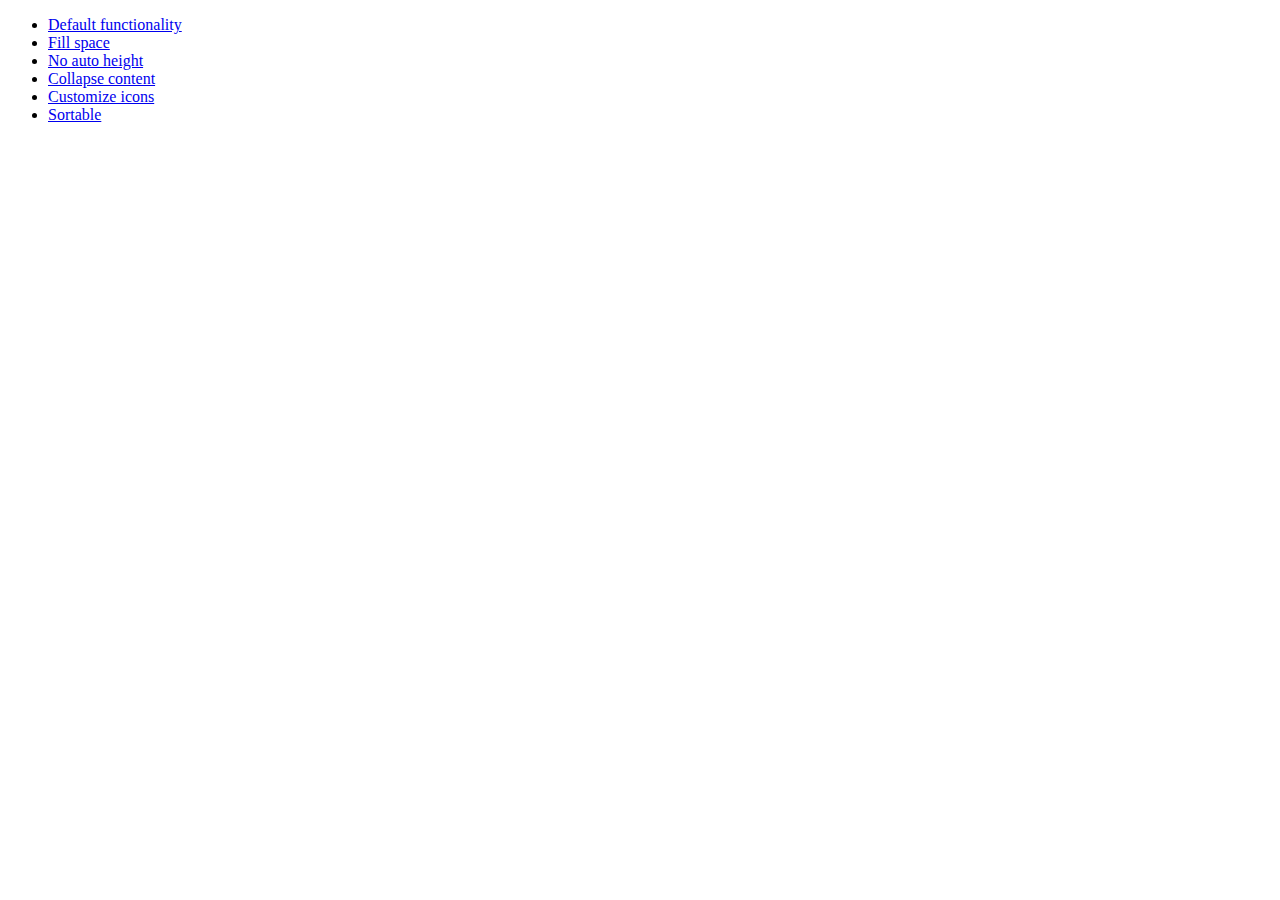
<file: static/assets/libs/jquery-ui/demos/accordion/index.html>
<!doctype html>
<html lang="en">
<head>
	<meta charset="utf-8">
	<meta name="viewport" content="width=device-width, initial-scale=1">
	<title>jQuery UI Accordion Demos</title>
</head>
<body>

<ul>
	<li><a href="default.html">Default functionality</a></li>
	<li><a href="fillspace.html">Fill space</a></li>
	<li><a href="no-auto-height.html">No auto height</a></li>
	<li><a href="collapsible.html">Collapse content</a></li>
	<li><a href="custom-icons.html">Customize icons</a></li>
	<li><a href="sortable.html">Sortable</a></li>
</ul>

</body>
</html>
</file>
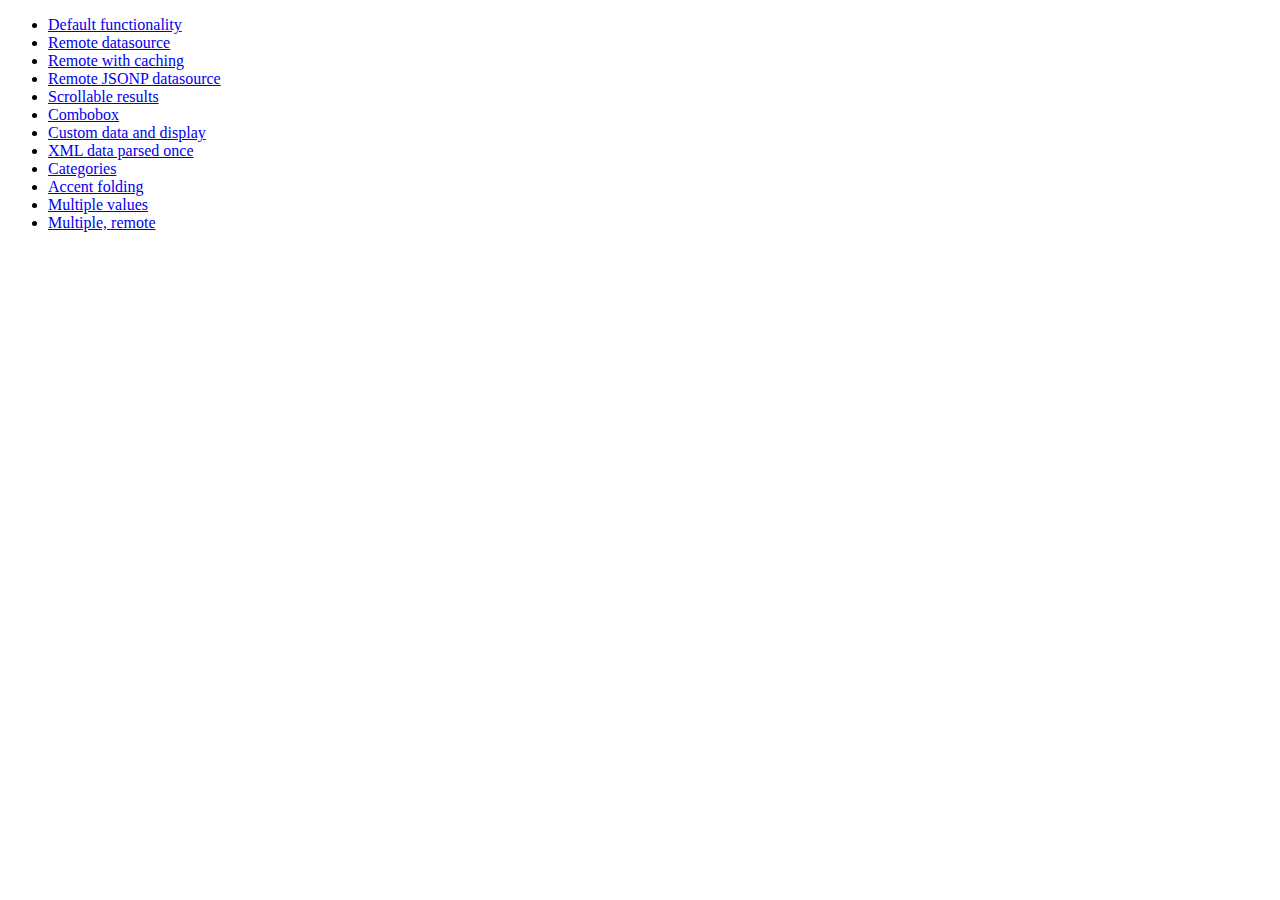
<file: static/assets/libs/jquery-ui/demos/autocomplete/index.html>
<!doctype html>
<html lang="en">
<head>
	<meta charset="utf-8">
	<meta name="viewport" content="width=device-width, initial-scale=1">
	<title>jQuery UI Autocomplete Demos</title>
</head>
<body>

<ul>
	<li><a href="default.html">Default functionality</a></li>
	<li><a href="remote.html">Remote datasource</a></li>
	<li><a href="remote-with-cache.html">Remote with caching</a></li>
	<li><a href="remote-jsonp.html">Remote JSONP datasource</a></li>
	<li><a href="maxheight.html">Scrollable results</a></li>
	<li><a href="combobox.html">Combobox</a></li>
	<li><a href="custom-data.html">Custom data and display</a></li>
	<li><a href="xml.html">XML data parsed once</a></li>
	<li><a href="categories.html">Categories</a></li>
	<li><a href="folding.html">Accent folding</a></li>
	<li><a href="multiple.html">Multiple values</a></li>
	<li><a href="multiple-remote.html">Multiple, remote</a></li>
</ul>

</body>
</html>
</file>
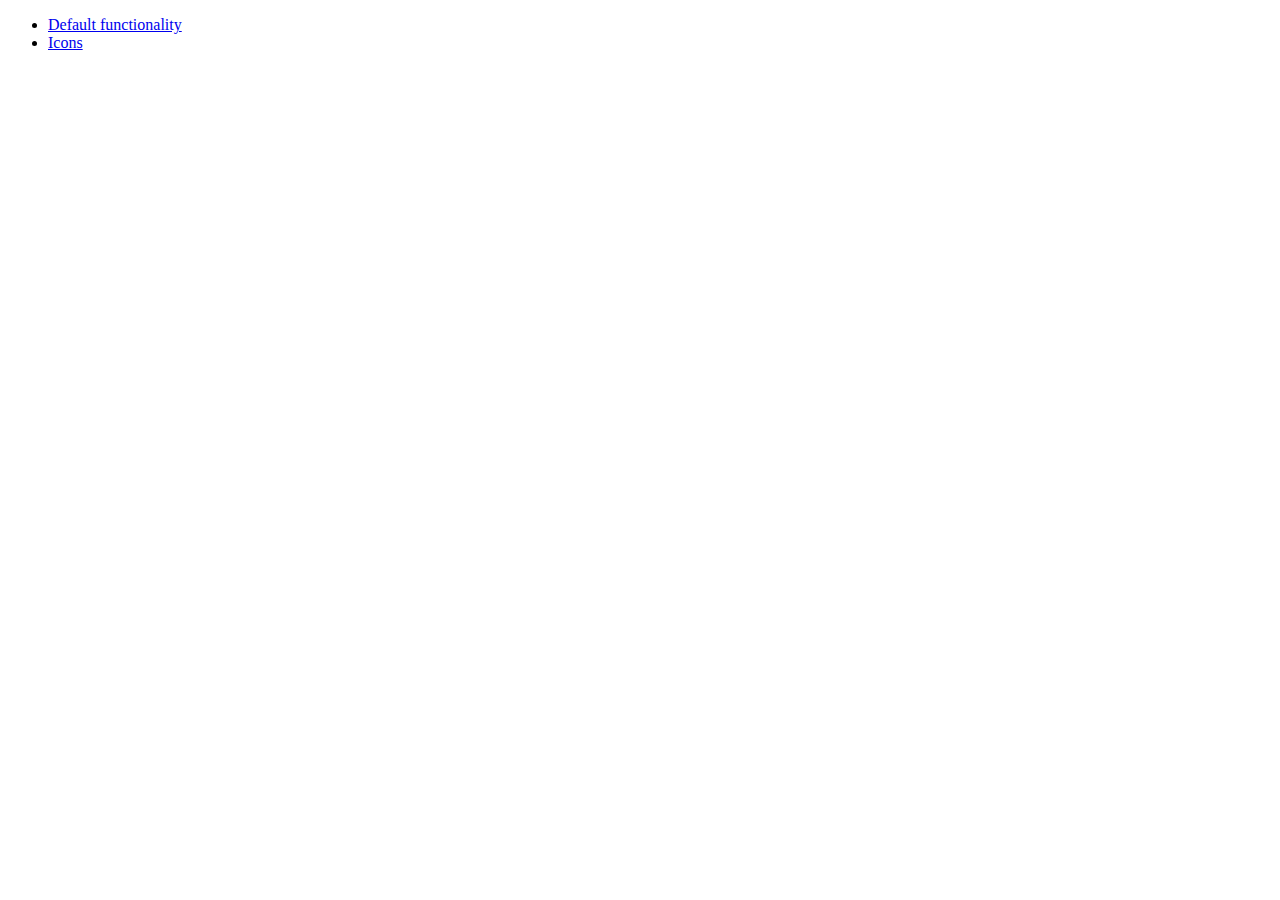
<file: static/assets/libs/jquery-ui/demos/button/index.html>
<!doctype html>
<html lang="en">
<head>
	<meta charset="utf-8">
	<meta name="viewport" content="width=device-width, initial-scale=1">
	<title>jQuery UI Button Demos</title>
</head>
<body>

<ul>
	<li><a href="default.html">Default functionality</a></li>
	<li><a href="icons.html">Icons</a></li>
</ul>

</body>
</html>
</file>
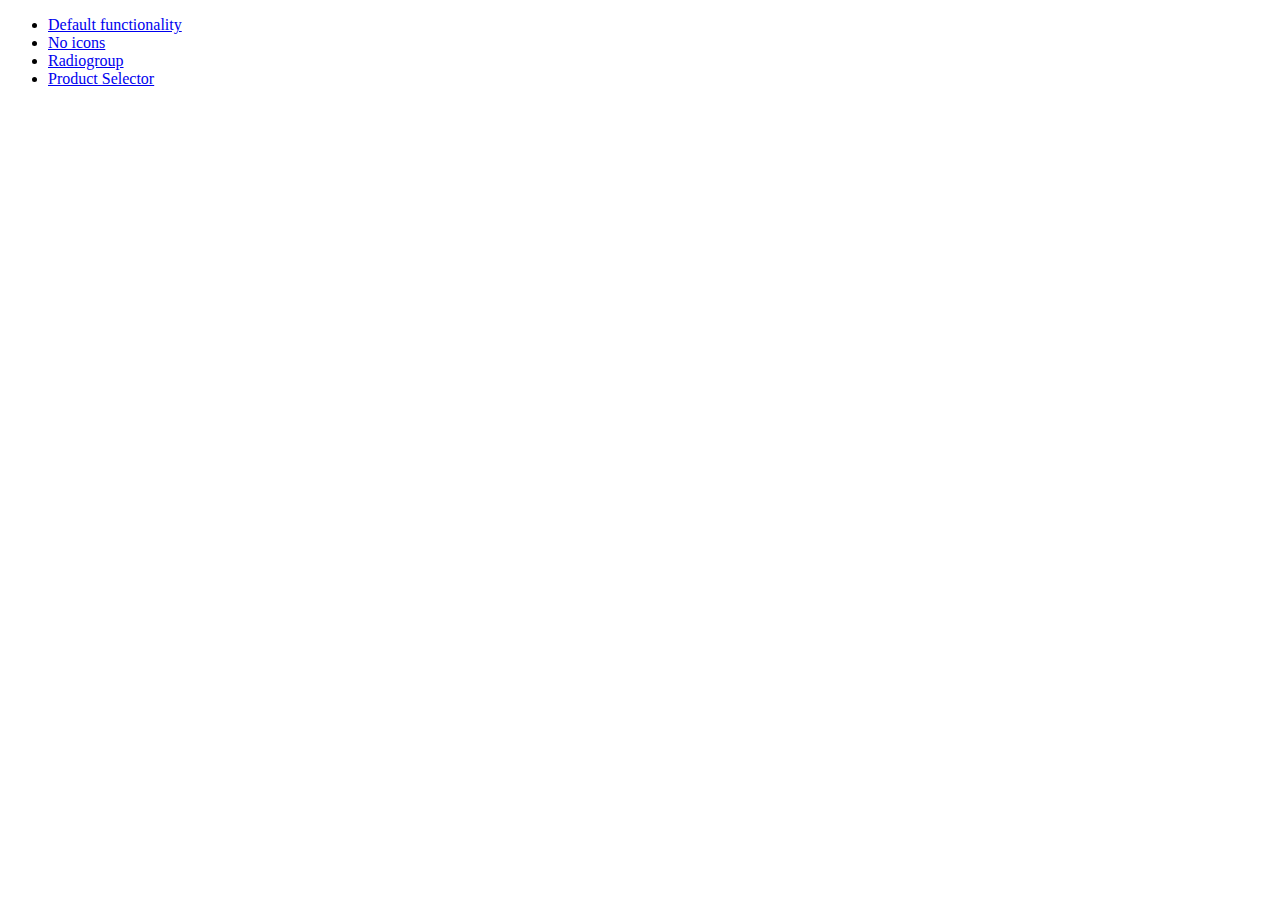
<file: static/assets/libs/jquery-ui/demos/checkboxradio/index.html>
<!doctype html>
<html lang="en">
<head>
	<meta charset="utf-8">
	<meta name="viewport" content="width=device-width, initial-scale=1">
	<title>jQuery UI Checkboxradio Demos</title>
</head>
<body>

<ul>
	<li><a href="default.html">Default functionality</a></li>
	<li><a href="no-icons.html">No icons</a></li>
	<li><a href="radiogroup.html">Radiogroup</a></li>
	<li><a href="product-selector.html">Product Selector</a></li>
</ul>

</body>
</html>
</file>
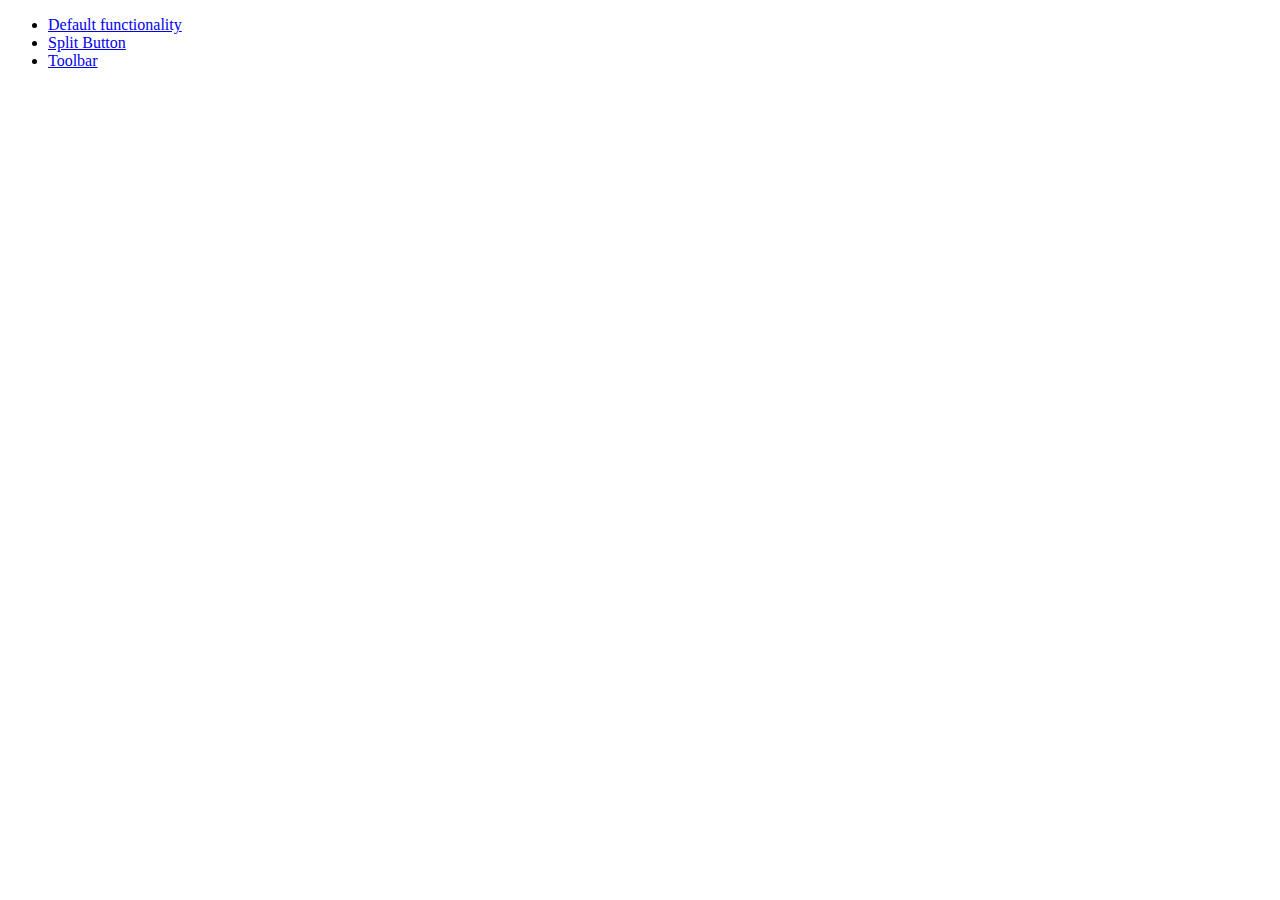
<file: static/assets/libs/jquery-ui/demos/controlgroup/index.html>
<!doctype html>
<html lang="en">
<head>
	<meta charset="utf-8">
	<meta name="viewport" content="width=device-width, initial-scale=1">
	<title>jQuery UI Controlgroup Demos</title>
</head>
<body>

<ul>
	<li><a href="default.html">Default functionality</a></li>
	<li><a href="splitbutton.html">Split Button</a></li>
	<li><a href="toolbar.html">Toolbar</a></li>
</ul>

</body>
</html>
</file>
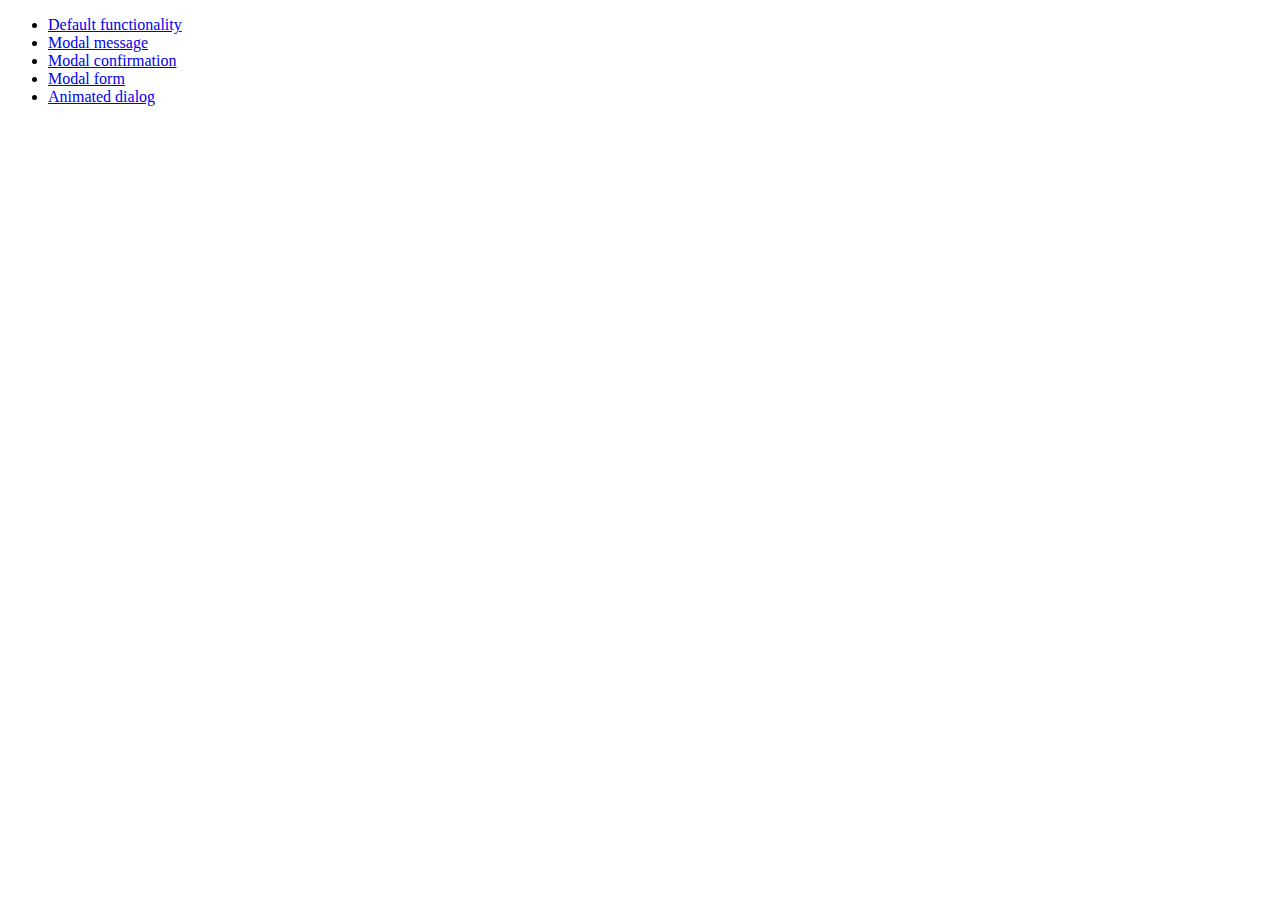
<file: static/assets/libs/jquery-ui/demos/dialog/index.html>
<!doctype html>
<html lang="en">
<head>
	<meta charset="utf-8">
	<meta name="viewport" content="width=device-width, initial-scale=1">
	<title>jQuery UI Dialog Demos</title>
</head>
<body>

<ul>
	<li><a href="default.html">Default functionality</a></li>
	<li><a href="modal-message.html">Modal message</a></li>
	<li><a href="modal-confirmation.html">Modal confirmation</a></li>
	<li><a href="modal-form.html">Modal form</a></li>
	<li><a href="animated.html">Animated dialog</a></li>
</ul>

</body>
</html>
</file>
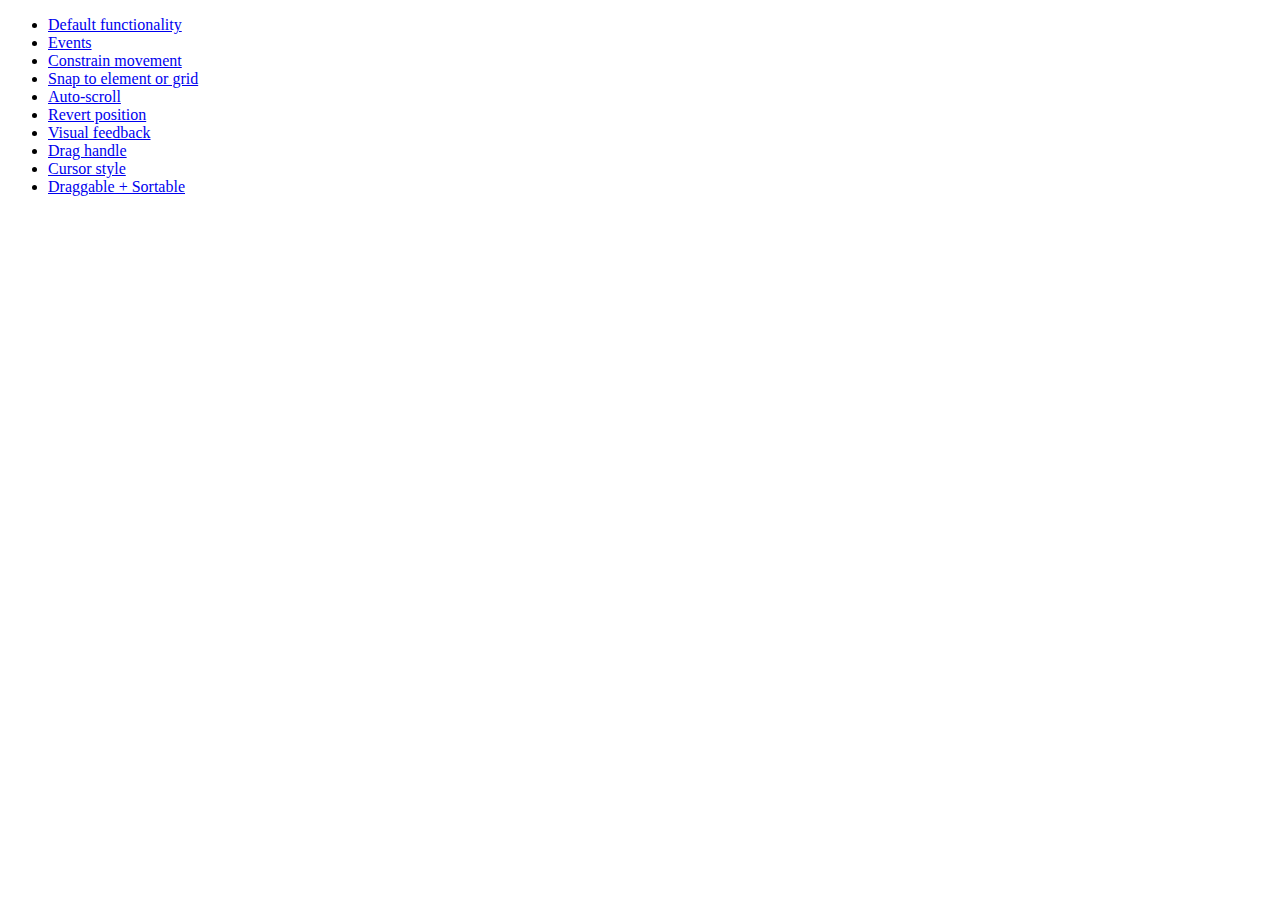
<file: static/assets/libs/jquery-ui/demos/draggable/index.html>
<!doctype html>
<html lang="en">
<head>
	<meta charset="utf-8">
	<meta name="viewport" content="width=device-width, initial-scale=1">
	<title>jQuery UI Draggable Demos</title>
</head>
<body>

<ul>
	<li><a href="default.html">Default functionality</a></li>
	<li><a href="events.html">Events</a></li>
	<li><a href="constrain-movement.html">Constrain movement</a></li>
	<li><a href="snap-to.html">Snap to element or grid</a></li>
	<li><a href="scroll.html">Auto-scroll</a></li>
	<li><a href="revert.html">Revert position</a></li>
	<li><a href="visual-feedback.html">Visual feedback</a></li>
	<li><a href="handle.html">Drag handle</a></li>
	<li><a href="cursor-style.html">Cursor style</a></li>
	<li><a href="sortable.html">Draggable + Sortable</a></li>
</ul>

</body>
</html>
</file>
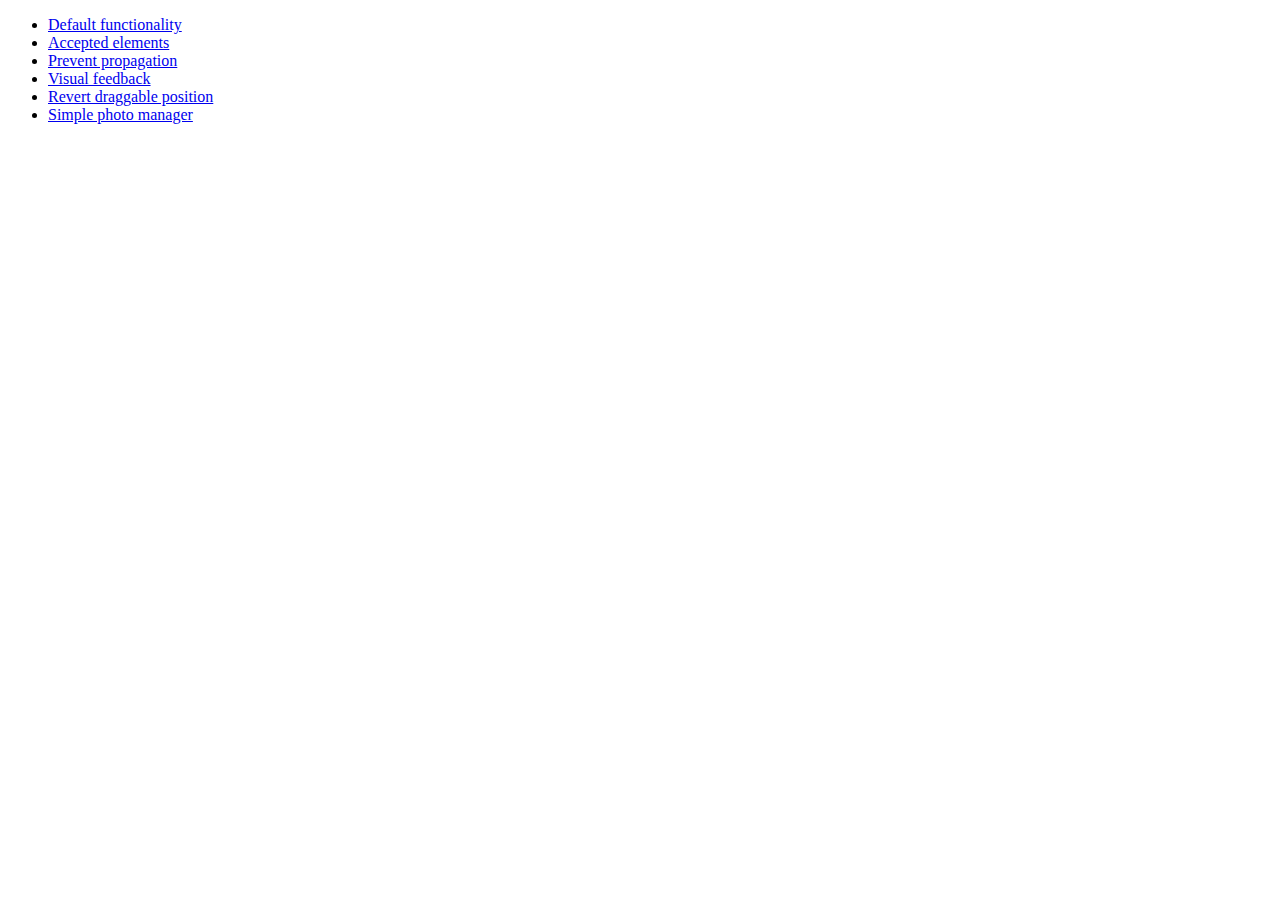
<file: static/assets/libs/jquery-ui/demos/droppable/index.html>
<!doctype html>
<html lang="en">
<head>
	<meta charset="utf-8">
	<meta name="viewport" content="width=device-width, initial-scale=1">
	<title>jQuery UI Droppable Demos</title>
</head>
<body>

<ul>
	<li><a href="default.html">Default functionality</a></li>
	<li><a href="accepted-elements.html">Accepted elements</a></li>
	<li><a href="propagation.html">Prevent propagation</a></li>
	<li><a href="visual-feedback.html">Visual feedback</a></li>
	<li><a href="revert.html">Revert draggable position</a></li>
	<li><a href="photo-manager.html">Simple photo manager</a></li>
</ul>

</body>
</html>
</file>
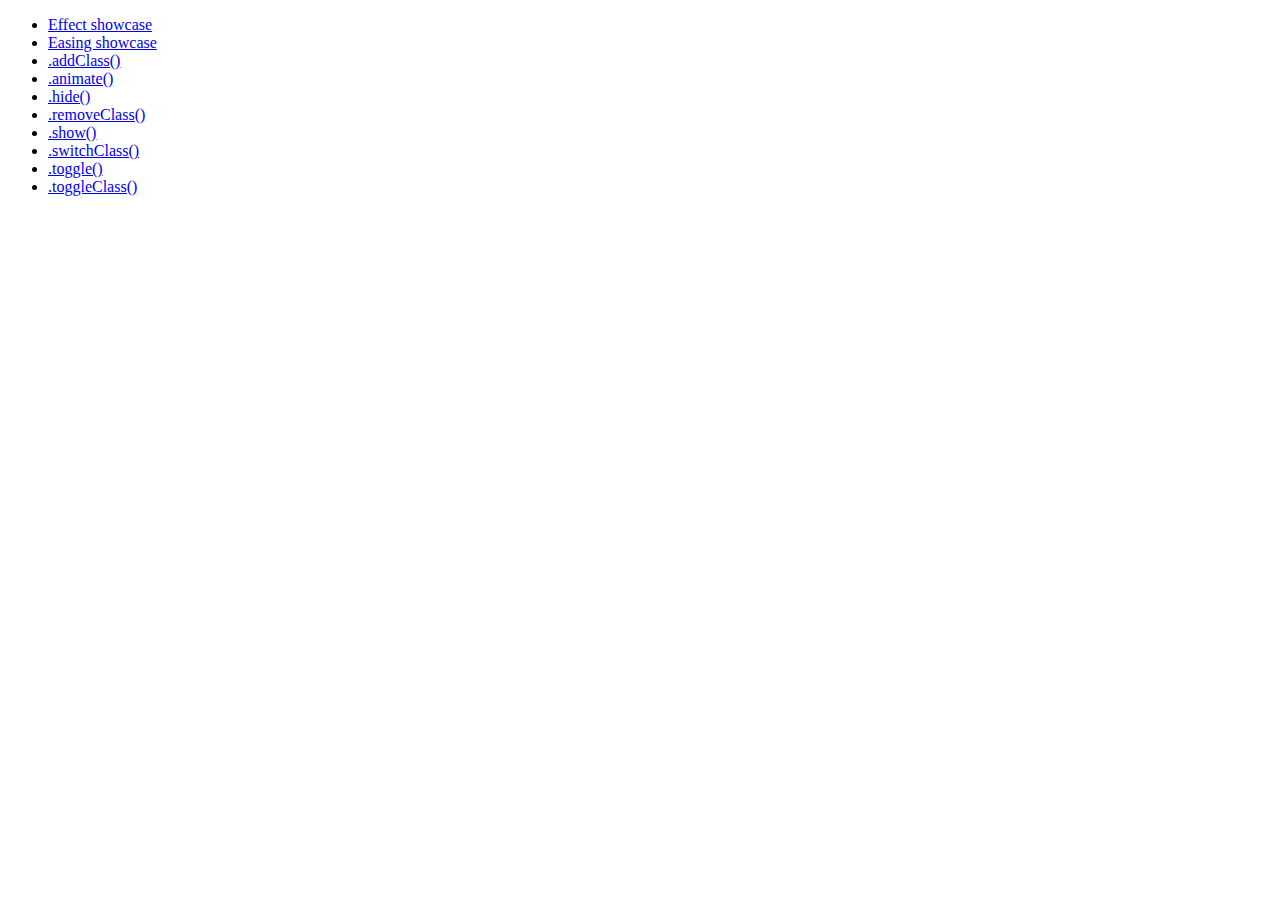
<file: static/assets/libs/jquery-ui/demos/effect/index.html>
<!doctype html>
<html lang="en">
<head>
	<meta charset="utf-8">
	<meta name="viewport" content="width=device-width, initial-scale=1">
	<title>jQuery UI Effects Demos</title>
</head>
<body>

<ul>
	<li><a href="default.html">Effect showcase</a></li>
	<li><a href="easing.html">Easing showcase</a></li>
	<li><a href="addClass.html">.addClass()</a></li>
	<li><a href="animate.html">.animate()</a></li>
	<li><a href="hide.html">.hide()</a></li>
	<li><a href="removeClass.html">.removeClass()</a></li>
	<li><a href="show.html">.show()</a></li>
	<li><a href="switchClass.html">.switchClass()</a></li>
	<li><a href="toggle.html">.toggle()</a></li>
	<li><a href="toggleClass.html">.toggleClass()</a></li>
</ul>

</body>
</html>
</file>
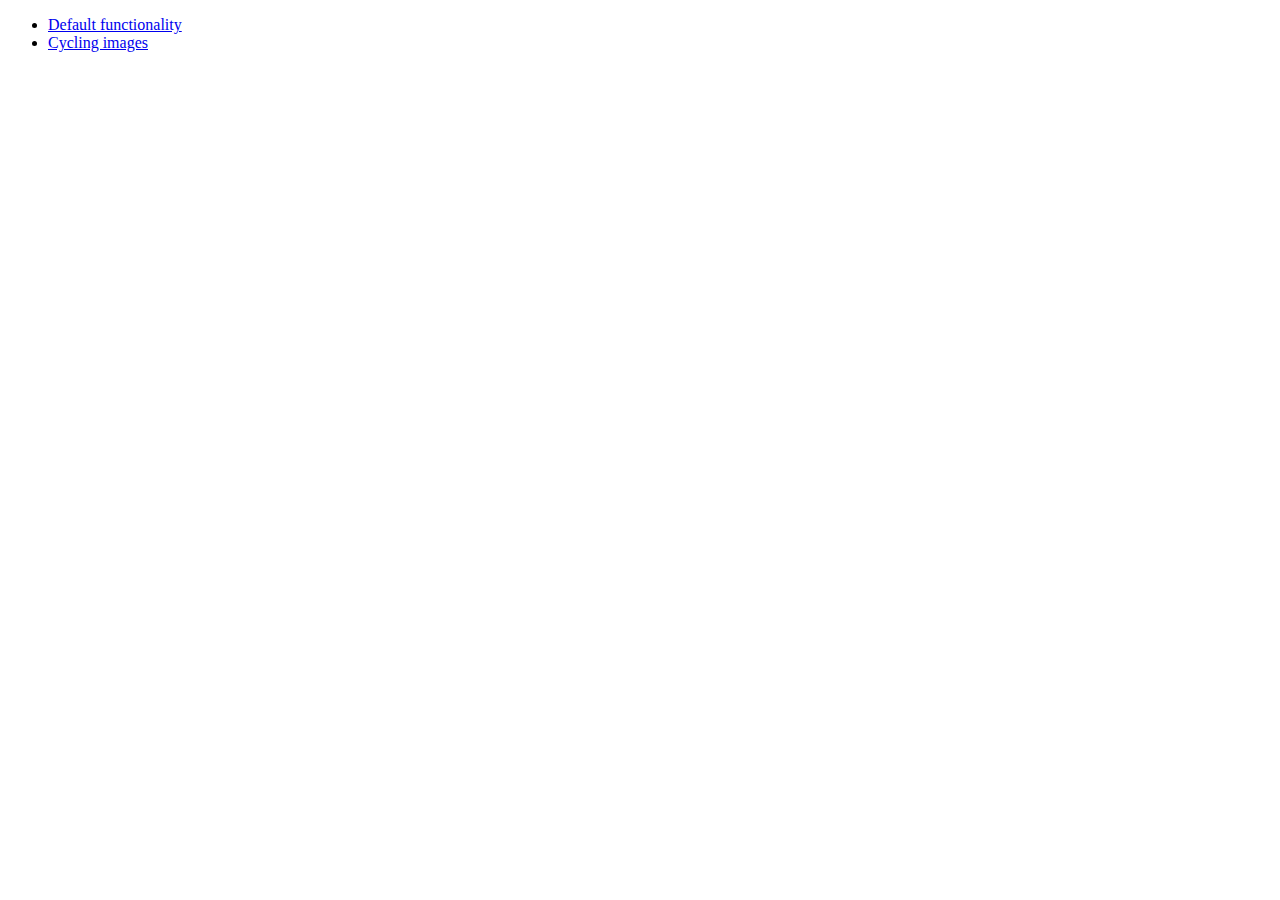
<file: static/assets/libs/jquery-ui/demos/position/index.html>
<!doctype html>
<html lang="en">
<head>
	<meta charset="utf-8">
	<meta name="viewport" content="width=device-width, initial-scale=1">
	<title>jQuery UI Position Demo</title>
</head>
<body>

<ul>
	<li><a href="default.html">Default functionality</a></li>
	<li><a href="cycler.html">Cycling images</a></li>
</ul>

</body>
</html>
</file>
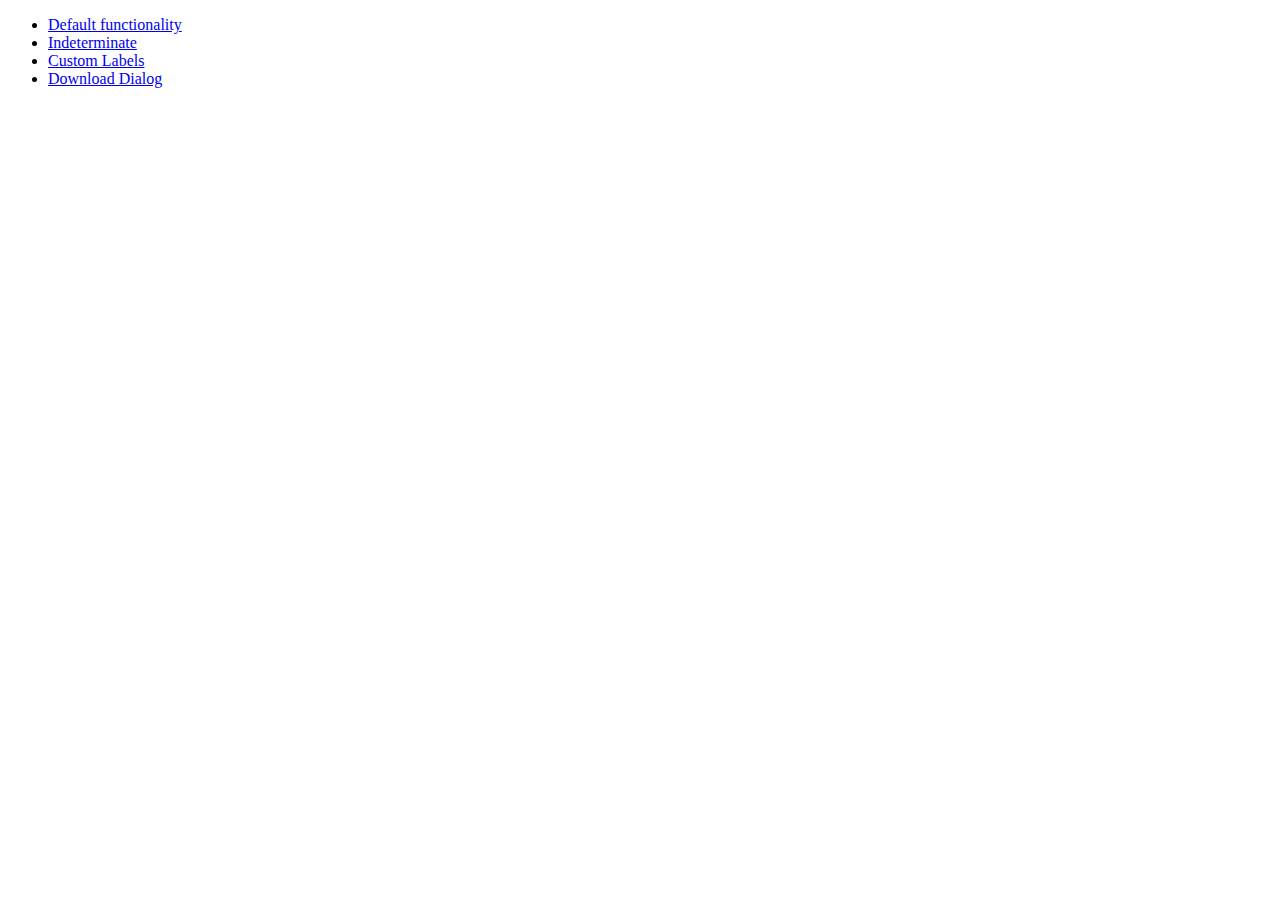
<file: static/assets/libs/jquery-ui/demos/progressbar/index.html>
<!doctype html>
<html lang="en">
<head>
	<meta charset="utf-8">
	<meta name="viewport" content="width=device-width, initial-scale=1">
	<title>jQuery UI Progressbar Demos</title>
</head>
<body>

<ul>
	<li><a href="default.html">Default functionality</a></li>
	<li><a href="indeterminate.html">Indeterminate</a></li>
	<li><a href="label.html">Custom Labels</a></li>
	<li><a href="download.html">Download Dialog</a></li>
</ul>

</body>
</html>
</file>
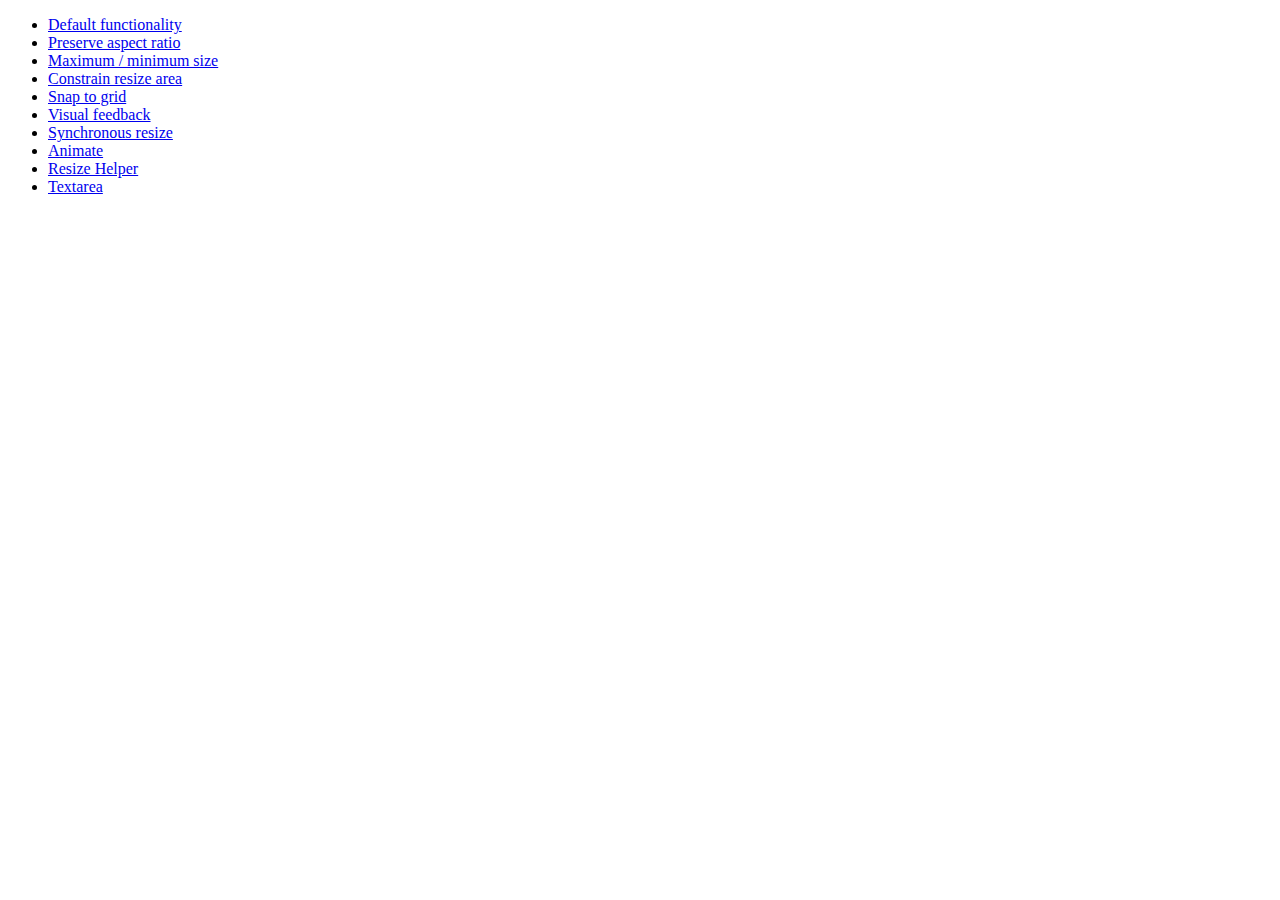
<file: static/assets/libs/jquery-ui/demos/resizable/index.html>
<!doctype html>
<html lang="en">
<head>
	<meta charset="utf-8">
	<meta name="viewport" content="width=device-width, initial-scale=1">
	<title>jQuery UI Resizable Demos</title>
</head>
<body>

<ul>
	<li><a href="default.html">Default functionality</a></li>
	<li><a href="aspect-ratio.html">Preserve aspect ratio</a></li>
	<li><a href="max-min.html">Maximum / minimum size</a></li>
	<li><a href="constrain-area.html">Constrain resize area</a></li>
	<li><a href="snap-to-grid.html">Snap to grid</a></li>
	<li><a href="visual-feedback.html">Visual feedback</a></li>
	<li><a href="synchronous-resize.html">Synchronous resize</a></li>
	<li><a href="animate.html">Animate</a></li>
	<li><a href="helper.html">Resize Helper</a></li>
	<li><a href="textarea.html">Textarea</a></li>
</ul>

</body>
</html>
</file>
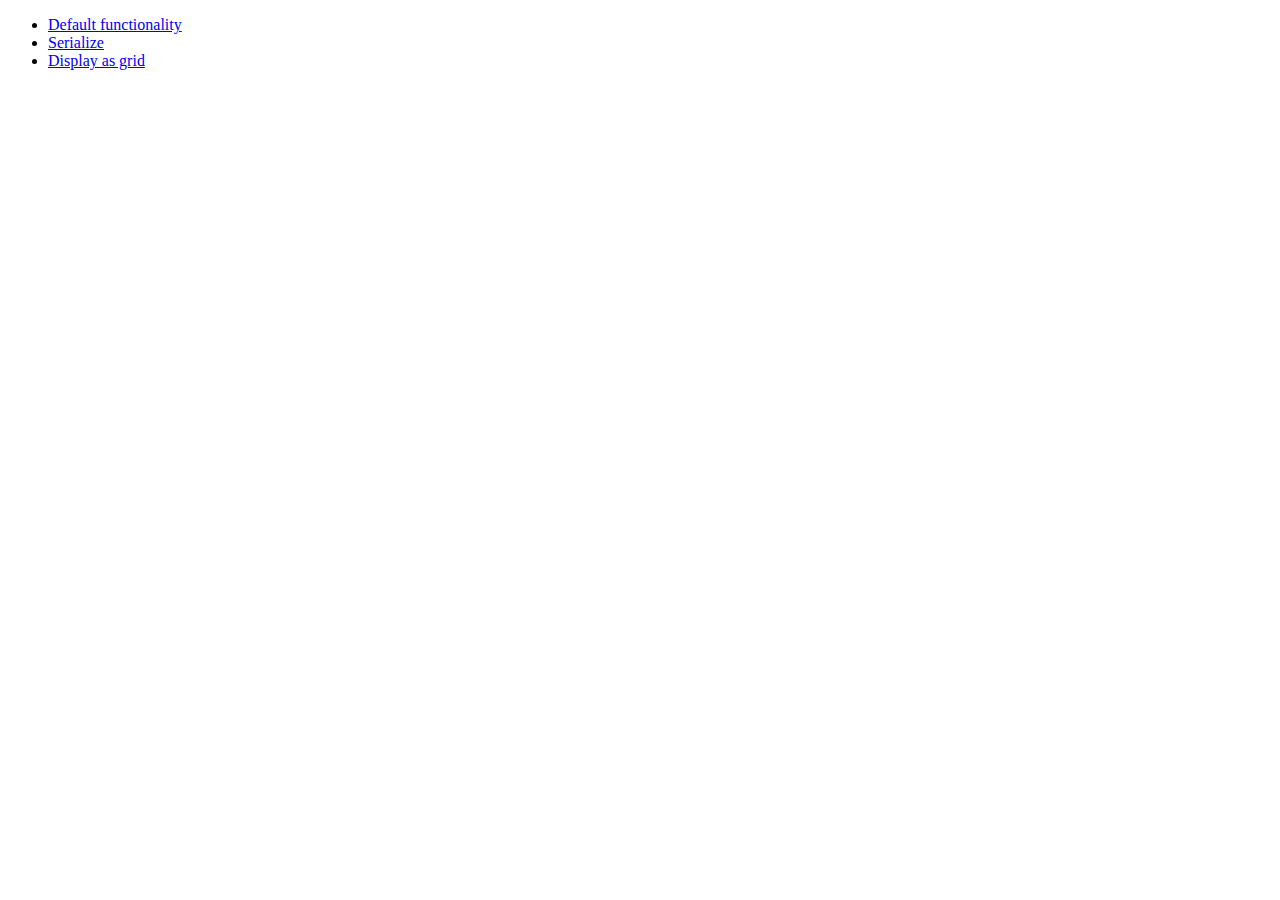
<file: static/assets/libs/jquery-ui/demos/selectable/index.html>
<!doctype html>
<html lang="en">
<head>
	<meta charset="utf-8">
	<meta name="viewport" content="width=device-width, initial-scale=1">
	<title>jQuery UI Selectable Demos</title>
</head>
<body>

<ul>
	<li><a href="default.html">Default functionality</a></li>
	<li><a href="serialize.html">Serialize</a></li>
	<li><a href="display-grid.html">Display as grid</a></li>
</ul>

</body>
</html>
</file>
